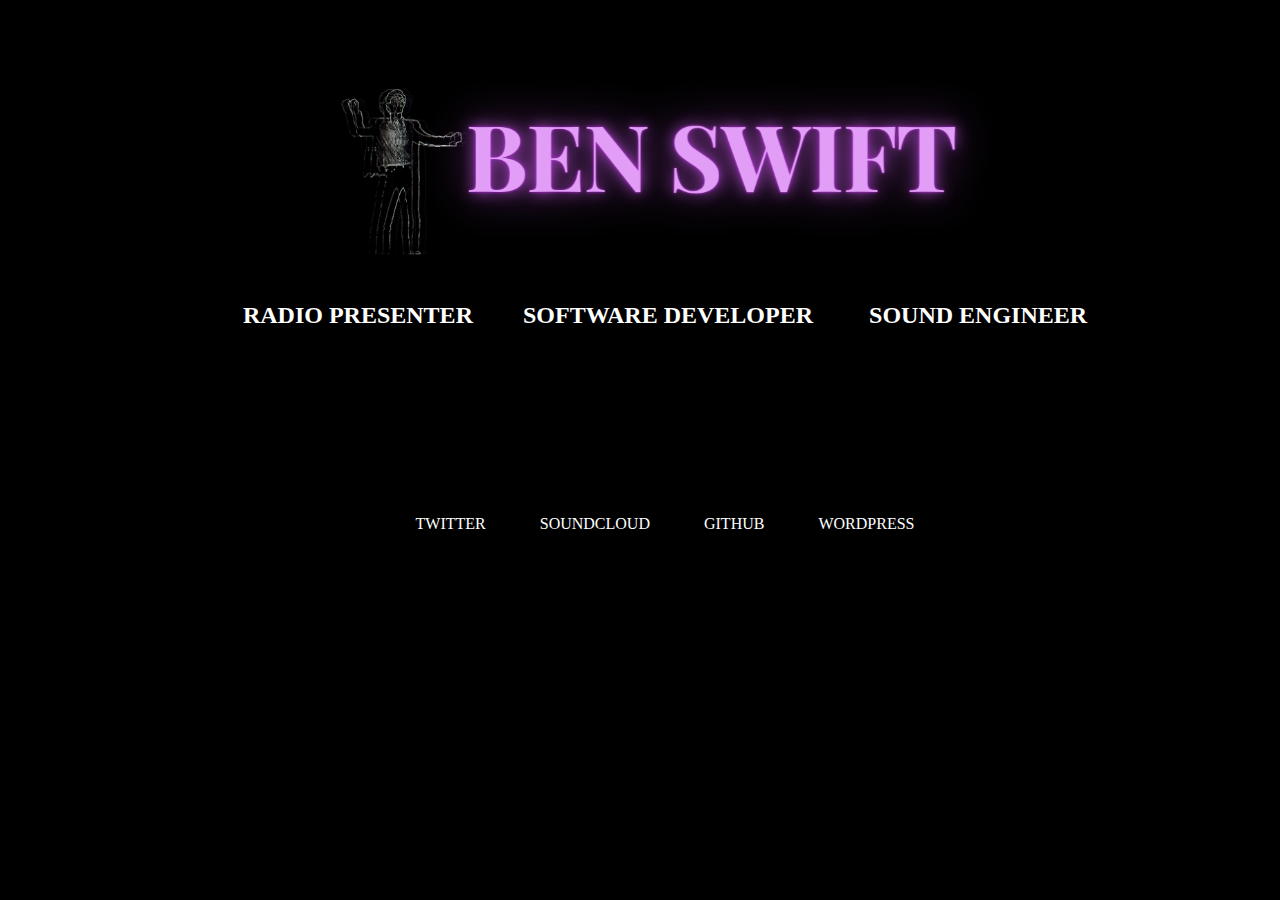
<file: index.html>
<!--<meta http-equiv="refresh" content="0; URL='http://benlswift.wordpress.com'" />--!>
<head>
 <meta name="viewport" content="width=device-width, initial-scale=1.0"> 
  <link rel="stylesheet" href="style.css">
<title>BEN SWIFT</title
</head>
<body>
<p><a href="index.html">
<img src="Ben_Swift.png" class="center">
</a></p>
<h2><a href="radio.html">RADIO PRESENTER</a><a href="development.html">SOFTWARE DEVELOPER</a><a href="index.html"> SOUND ENGINEER</a></h2>
<iframe width="100%" height="166" scrolling="no" frameborder="no" allow="autoplay" src="https://w.soundcloud.com/player/?url=https%3A//api.soundcloud.com/tracks/885845152&color=%2379567c&auto_play=false&hide_related=false&show_comments=true&show_user=true&show_reposts=false&show_teaser=true"></iframe><div style="font-size: 10px; color: #cccccc;line-break: anywhere;word-break: normal;overflow: hidden;white-space: nowrap;text-overflow: ellipsis; font-family: Interstate,Lucida Grande,Lucida Sans Unicode,Lucida Sans,Garuda,Verdana,Tahoma,sans-serif;font-weight: 100;"></div>
</body>
<div class="footer">
  <a href="http://twitter.com/benlswift" >TWITTER</a>
    <a href="http://soundcloud.com/benlswift" >SOUNDCLOUD</a>
	  <a href="http://github.com/benlswift" >GITHUB</a>
	    <a href="http://benlswift.wordpress.com" >WORDPRESS</a>
</div>
</file>
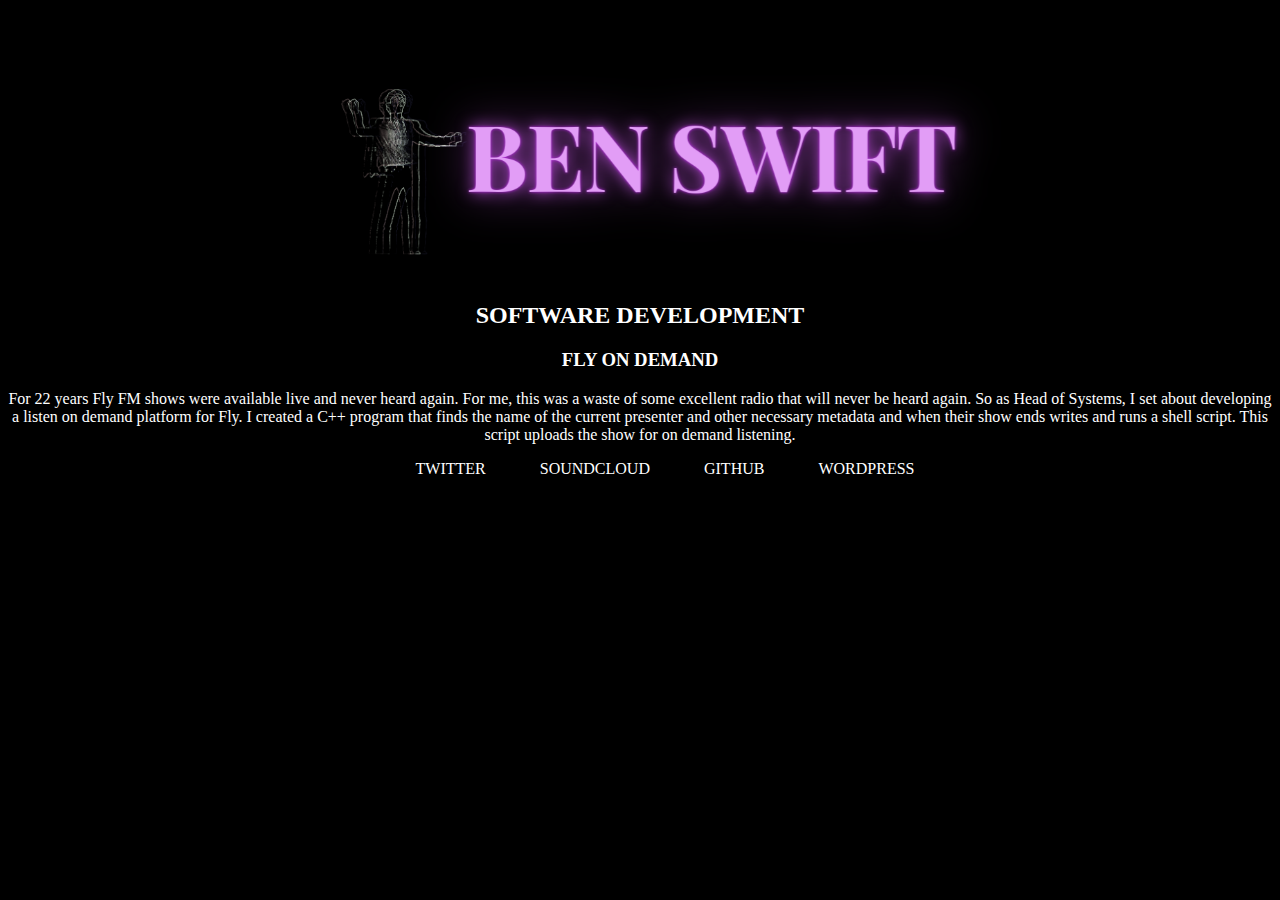
<file: development.html>
<!--<meta http-equiv="refresh" content="0; URL='http://benlswift.wordpress.com'" />--!>
<head>
 <meta name="viewport" content="width=device-width, initial-scale=1.0"> 
  <link rel="stylesheet" href="style.css">
<title>BEN SWIFT</title
</head>
<body>
<p><a href="index.html">
<img class="center" src="Ben_Swift.png">
</a></p>
<h2>SOFTWARE DEVELOPMENT</h2>
<h3> <a style="padding-left:0px" href="https://github.com/benlswift/Fly-On-Demand">FLY ON DEMAND</a></h3>
<p>
For 22 years Fly FM shows were available live and never heard again. For me, this was a waste of some excellent radio that will never be heard again. 
So as Head of Systems, I set about developing a listen on demand platform for Fly. 
I created a C++ program that finds the name of the current presenter and other necessary metadata and when their show ends writes and runs a shell script. 
This script uploads the show for on demand listening.  
</p>

<div class="footer">
  <a href="http://twitter.com/benlswift" >TWITTER</a>
    <a href="http://soundcloud.com/benlswift" >SOUNDCLOUD</a>
	  <a href="http://github.com/benlswift" >GITHUB</a>
	    <a href="http://benlswift.wordpress.com" >WORDPRESS</a>
</div>
</body>
</file>
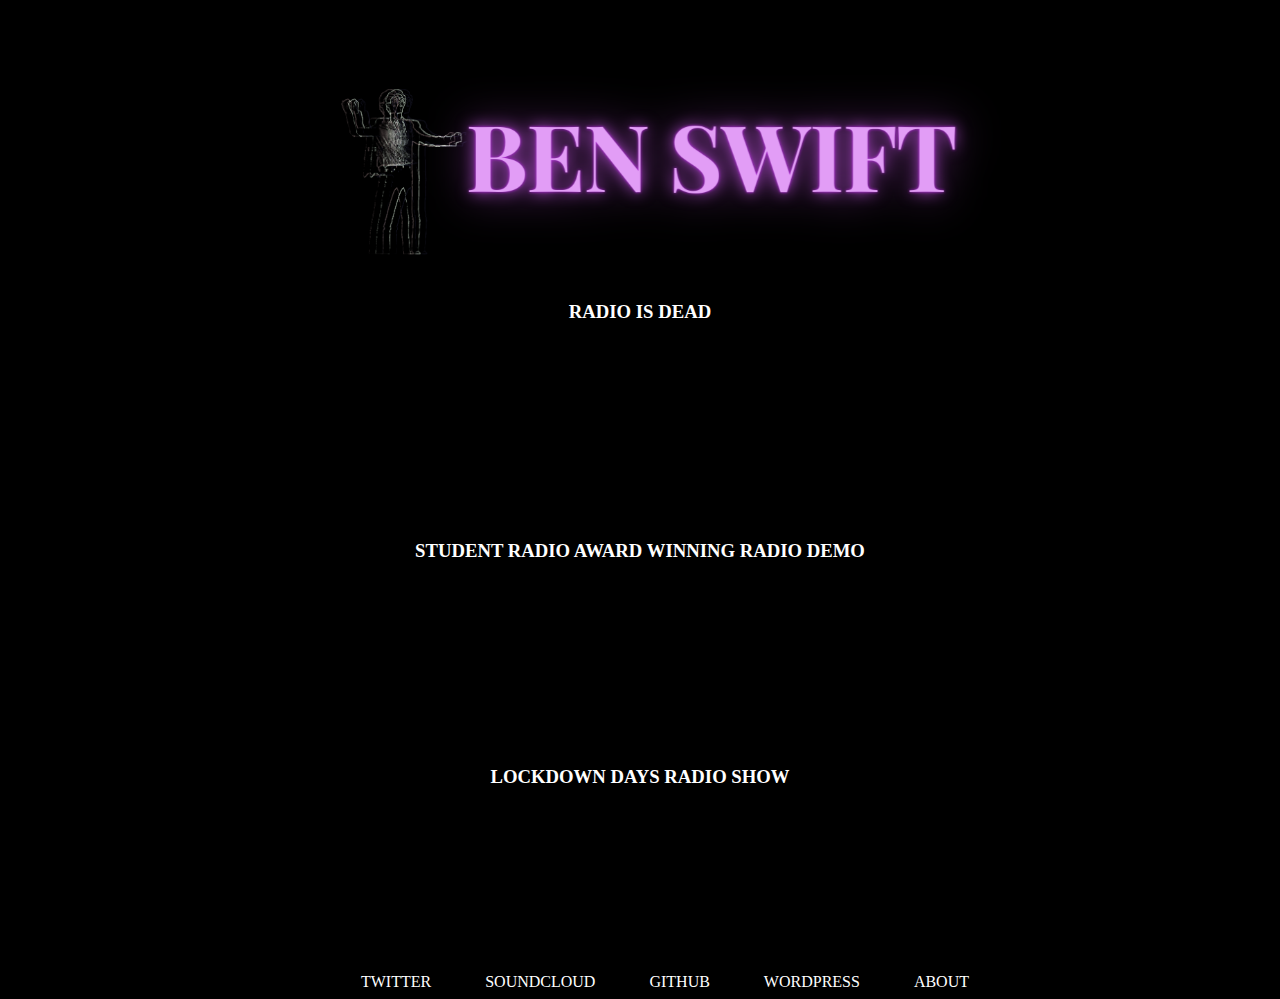
<file: radio.html>
<!--<meta http-equiv="refresh" content="0; URL='http://benlswift.wordpress.com'" />--!>
<head>
 <meta name="viewport" content="width=device-width, initial-scale=1.0"> 
  <link rel="stylesheet" href="style.css">
<title>BEN SWIFT</title
</head>
<body>
<p><a href="index.html">
<img class="center" src="Ben_Swift.png">
</a></p>
<h3>RADIO IS DEAD</h3>
<iframe width="100%" height="180" src="https://www.mixcloud.com/widget/iframe/?hide_cover=1&light=1&feed=%2Fbenlswift%2Fplaylists%2Fradio-is-dead%2F" frameborder="0" ></iframe>
<h3>STUDENT RADIO AWARD WINNING RADIO DEMO</h3>
<iframe width="100%" height="166" scrolling="no" frameborder="no" allow="autoplay" src="https://w.soundcloud.com/player/?url=https%3A//api.soundcloud.com/tracks/885845152&color=%23e29df6&auto_play=false&hide_related=false&show_comments=true&show_user=true&show_reposts=false&show_teaser=true"></iframe><div style="font-size: 10px; color: #cccccc;line-break: anywhere;word-break: normal;overflow: hidden;white-space: nowrap;text-overflow: ellipsis; font-family: Interstate,Lucida Grande,Lucida Sans Unicode,Lucida Sans,Garuda,Verdana,Tahoma,sans-serif;font-weight: 100;"></div>
<h3>LOCKDOWN DAYS RADIO SHOW</h3>
<iframe width="100%" height="166" scrolling="no" frameborder="no" allow="autoplay" src="https://w.soundcloud.com/player/?url=https%3A//api.soundcloud.com/tracks/934702357&color=%23e29df6&auto_play=false&hide_related=false&show_comments=true&show_user=true&show_reposts=false&show_teaser=true"></iframe><div style="font-size: 10px; color: black;line-break: anywhere;word-break: normal;overflow: hidden;white-space: nowrap;text-overflow: ellipsis; font-family: Interstate,Lucida Grande,Lucida Sans Unicode,Lucida Sans,Garuda,Verdana,Tahoma,sans-serif;font-weight: 100;"></div></body><div class="footer">
  <a href="http://twitter.com/benlswift" >TWITTER</a>
    <a href="http://soundcloud.com/benlswift" >SOUNDCLOUD</a>
	  <a href="http://github.com/benlswift" >GITHUB</a>
	    <a href="http://benlswift.wordpress.com" >WORDPRESS</a>
		<a href="about.html">ABOUT</a>
</div>
</file>
<file: style.css>
body{
    background-color: black;
    font-family: "Gotham Black";
    color: white;
}
h1 {
    font-size: 50px;
    text-align: center;
}
h2{
	font-size 30px;
	text-align: center;
}
h3{
	font-size 20px;
	text-align: center;
}
p{
	font-size 16px;
	text-align: center;	
}

.footer{
  left: 0;
  bottom: 20;
  width: 100%;
  background-color: black;
  color: white;
  text-align: center;
}
.header{
  left: 0;
  bottom: 20;
  width: 100%;
  background-color: black;
  color: white;
  text-align: center;
}
a:link {
  color: white;
  background-color: transparent;
  text-decoration: none;
  padding-left: 50px;
}
a:visited {
  color: white;
  background-color: transparent;
  text-decoration: none;
}
a:hover {
  color: #e29df6 ;
  background-color: transparent;
  text-decoration: none;
}
a:active {
  color: #e29df6 ;
  background-color: transparent;
    text-decoration: none;
}
.center {
  display: block;
  margin-left: 5%;
  margin-right: auto;
  width: 80%;
}
</file>
